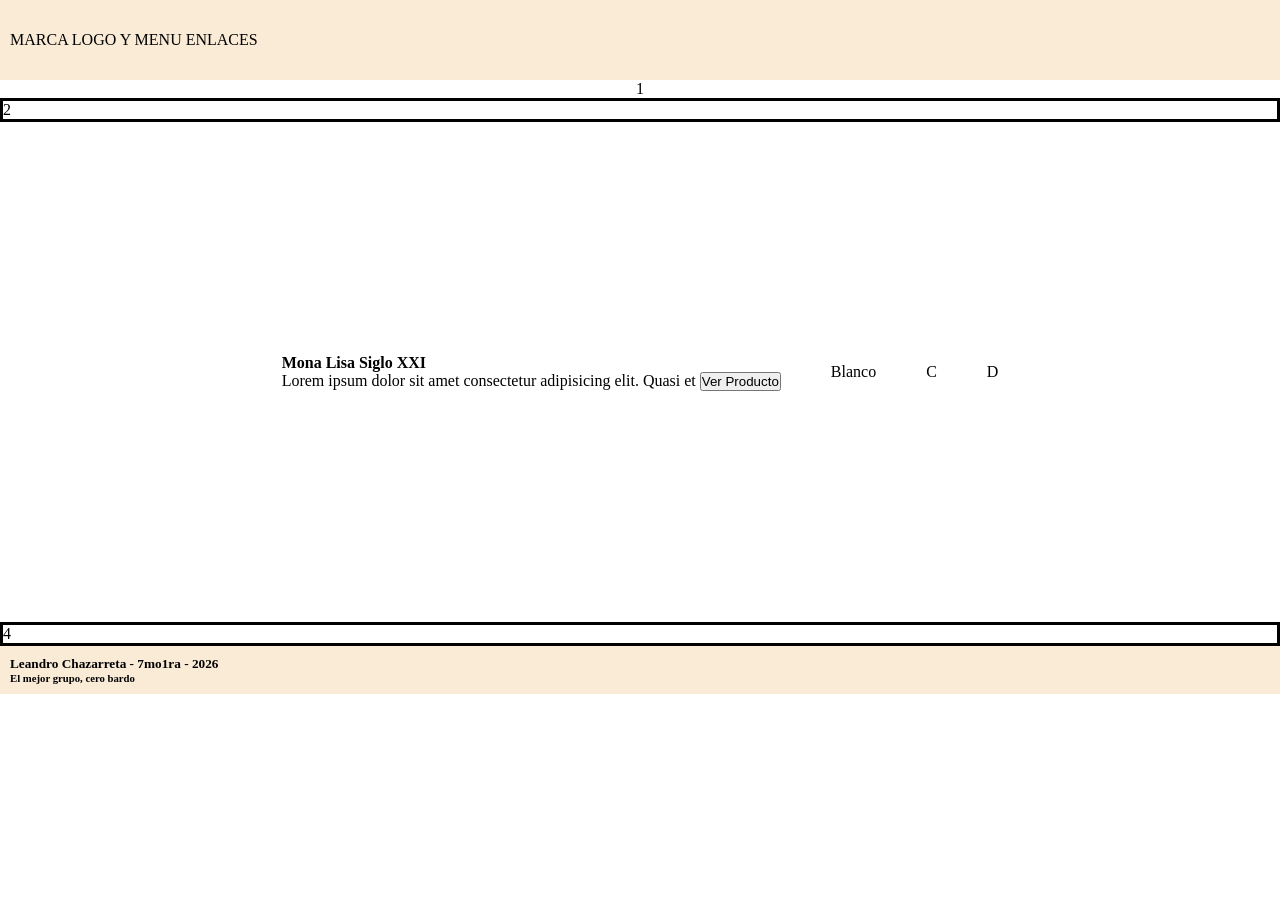
<file: repasoMaquetagrupo1.html>
<!DOCTYPE html>
<html lang="es">

<head>
    <meta charset="UTF-8">
    <meta name="viewport" content="width=device-width, initial-scale=1.0">
    <link rel="stylesheet" href="css/repaso.css">
    <title>Repaso Grupo 1 si</title>
</head>

<body>
    <header class="amarillo">MARCA LOGO Y MENU ENLACES</header>
    <main>
        <section class="banner">1</section>
        <section class="descripcion">2</section>

        <section class="productos">
            <!-- ------------------ -->
            <article class="producto">
                <figure class="foto"></figure>
                <div class="detalleProducto">
                    <h4>Mona Lisa Siglo XXI</h4>
                    <span>Lorem ipsum dolor sit amet consectetur adipisicing elit. Quasi et </span>
                    <button class="btn">Ver Producto</button>
                </div>
            </article>
    <!-- ------------------ -->


            <article class="producto">Blanco</article>
            <article class="producto">C</article>
            <article class="producto">D
            </article> 
        </section>

        <section class="nosotros">4</section>
    </main>
    <footer class="amarillo">
        <h5>Leandro Chazarreta - 7mo1ra - 2026 </h5>
        <h6>El mejor grupo, cero bardo</h6>
    </footer>
</body>

</html>
</file>
<file: css/repaso.css>
@import url('reset.css');

body
{
    max-width: 100vw;
    background-color: white;
    min-height: 100dvh;/*100% de la pantalla ya sea de celu o compu*/
    overflow-x: hidden;
}
header{
   width: 100%;
    height: 80px; 
    padding: 10px;
    display: flex;
    justify-content: space-between;
    align-items: center; 
}
.foto2{
    height: auto;
    width: 40px;
}
.marca{
    gap: 20px;
    display: flex;
    align-items: center;
}
.marca a {
    text-decoration: none;
    color: inherit;
    
}
.redes{
    display: flex;
    justify-content: flex-end; 
    align-items: center;      
    gap: 40px;
    font-size: 28px;  
}

footer
{
    align-items:center;
    padding: 10px;
}

main{
    height: 80%;
}

.descripcion, .nosotros{
    width: 100%;
    height: 25%;
    border: solid 3px black;
}

.amarillo{
    background-color:antiquewhite;
}


.productos{
    display: flex;
    height: 500px;
    flex-direction: row;
    justify-content: center;
    align-items: center;
    gap: 50px;
}
.producto1{
    /* flex-grow:1 ;    me permite que el contenedor se expanga dependiendo de la página, si la achico el coso se achica, si se agranda el coso se agranda
    flex-shrink:1 ;  /*si está en 0 deshablito que el contenedir se desachique. Si tengo algo escrito se amolda a su tamaño
    flex-basis: auto;  /*usa el tamaño de width y se achica dependendiendo de ESE tamaño*/
    display: flex;
    flex-direction: column;
    justify-content: space-between;
    flex: 1 0 30%;
    max-width: 400px;
    height: 100%;
    border: solid 3px black;
    background-color:  #96ac60;
}
.producto2{
    /* flex-grow:1 ;    me permite que el contenedor se expanga dependiendo de la página, si la achico el coso se achica, si se agranda el coso se agranda
    flex-shrink:1 ;  /*si está en 0 deshablito que el contenedir se desachique. Si tengo algo escrito se amolda a su tamaño
    flex-basis: auto;  /*usa el tamaño de width y se achica dependendiendo de ESE tamaño*/
    display: flex;
    flex-direction: column;
    justify-content: space-between;
    flex: 1 0 30%;
    max-width: 400px;
    height: 100%;
    border: solid 3px black;
    background-color: #586e26;
}
.producto3{
    /* flex-grow:1 ;    me permite que el contenedor se expanga dependiendo de la página, si la achico el coso se achica, si se agranda el coso se agranda
    flex-shrink:1 ;  /*si está en 0 deshablito que el contenedir se desachique. Si tengo algo escrito se amolda a su tamaño
    flex-basis: auto;  /*usa el tamaño de width y se achica dependendiendo de ESE tamaño*/
    display: flex;
    flex-direction: column;
    justify-content: space-between;
    flex: 1 0 30%;
    max-width: 400px;
    height: 100%;
    border: solid 3px black;
    background-color: #ffe9f0;
}
.producto4{
    /* flex-grow:1 ;    me permite que el contenedor se expanga dependiendo de la página, si la achico el coso se achica, si se agranda el coso se agranda
    flex-shrink:1 ;  /*si está en 0 deshablito que el contenedir se desachique. Si tengo algo escrito se amolda a su tamaño
    flex-basis: auto;  /*usa el tamaño de width y se achica dependendiendo de ESE tamaño*/
    display: flex;
    flex-direction: column;
    justify-content: space-between;
    flex: 1 0 30%;
    max-width: 400px;
    height: 100%;
    border: solid 3px black;
    background-color:#ffd8f1;
}
.p{
    color: black;
    font-family:cursive;
    font-size:15px;
    font-weight: bold;
}
.detalle{
    margin-bottom: 20px;
    color: black;
    font-family:cursive;
    font-size: 20px;
    font-weight: bold;
}
.fotoP1{
    display: flex;
    height: 70%;
    width: auto;
    margin:auto;
    background-color: white;
    justify-content: center;
    align-items: center;
    padding: 5px;
}
.fotoP1 img {
    
        width: 200%;
        height: 100%;
        object-fit: cover;
}
.fotoP2{
    display: flex;
    height: 70%;
    width: auto;
    margin:auto;
    background-color: white;
    justify-content: center;
    align-items: center;
    padding: 5px;
}
.fotoP2 img {
    
        width: 200%;
        height: 100%;
        object-fit: cover;
}
.fotoP3{
    display: flex;
    height: 70%;
    width: auto;
    margin:auto;
    background-color: white;
    justify-content: center;
    align-items: center;
    padding: 5px;
}
.fotoP3 img {
    
        width: 200%;
        height: 100%;
        object-fit: cover;
}
.fotoP4{
    display: flex;
    height: 70%;
    width: auto;
    margin:auto;
    background-color: white;
    justify-content: center;
    align-items: center;
    padding: 5px;
}
.fotoP4 img {
    
        width: 200%;
        height: 100%;
        object-fit: cover;
}
.boton{
    display: flex;
    justify-content: center;
}

.banner {
    width: 100%;
    display: flex;
    justify-content: center;
    align-items: center;
}
.foto1{
    height: 700px;
    width: 1800px;  

}
.letra{
    color: white;
    font-family:cursive;
    font-size: 40px;
    font-weight: bold;
    display: flex;
    justify-content: center;
}
.staff
{
    height: 280px;
    display: flex;
    width: 100%;
    justify-content: center;
    
    .persona{
        height: 100%;
        width: 25%;
        text-align: center;
        display: flex;
        flex-direction: column;
        justify-content: center;
        align-items: center;
    }

    .foto {
        width: 100px;
        height: 100px;
        border-radius: 50%;
        overflow: hidden; 
    }

    .foto img {
        width: 100%;
        height: 100%;
        object-fit: cover;
    }
}
</file>
